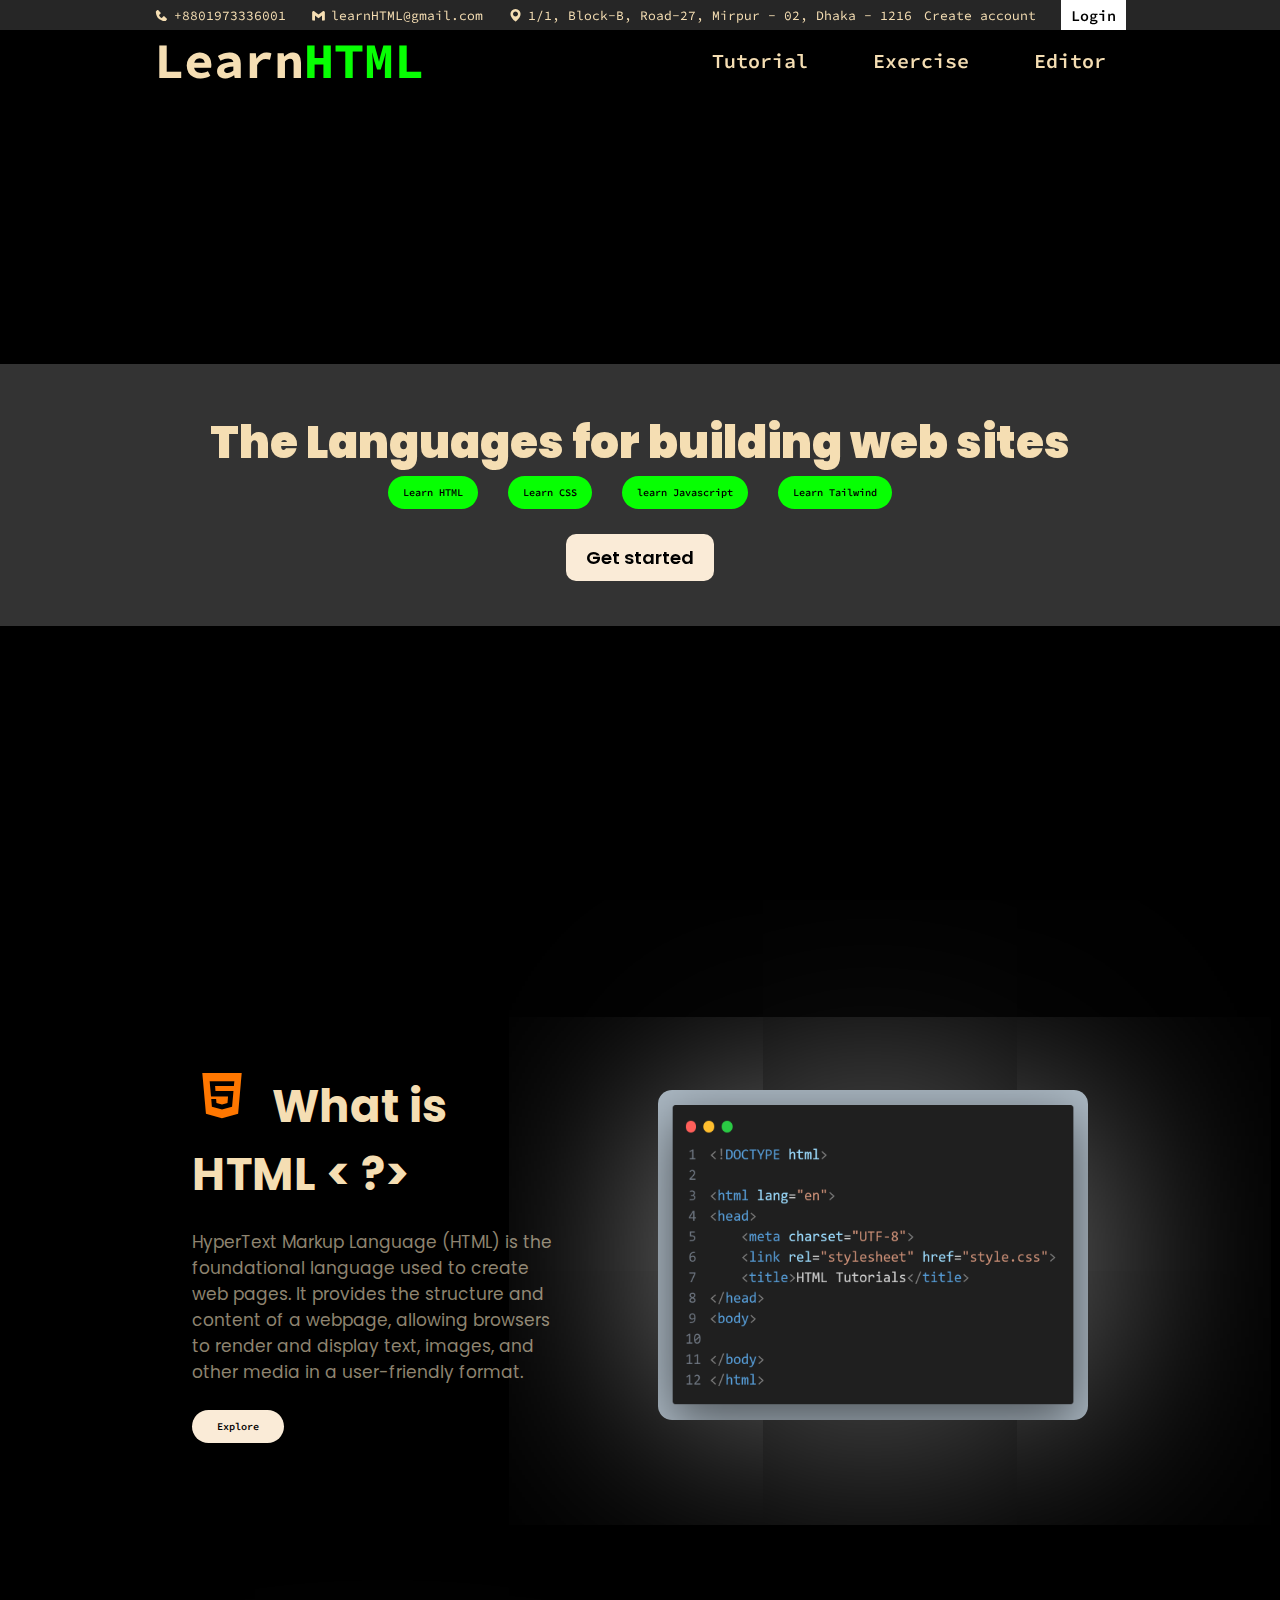
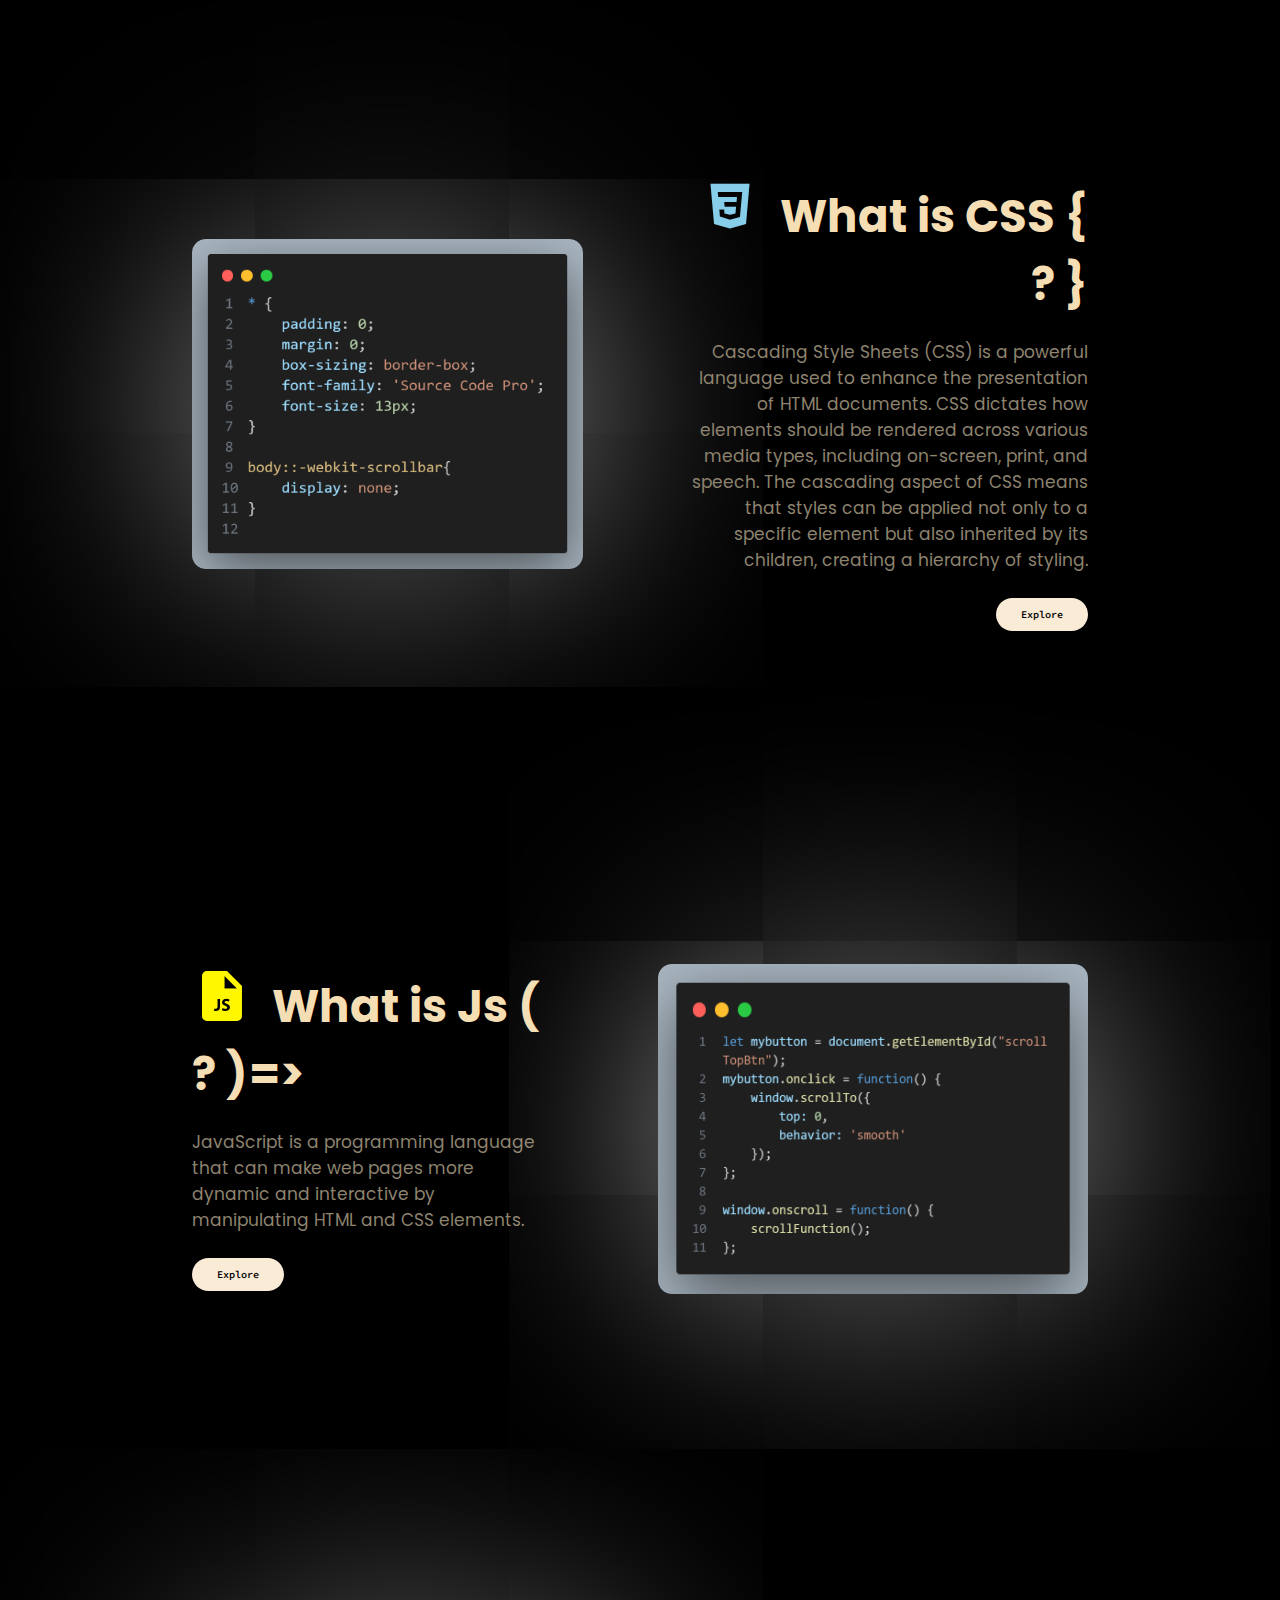
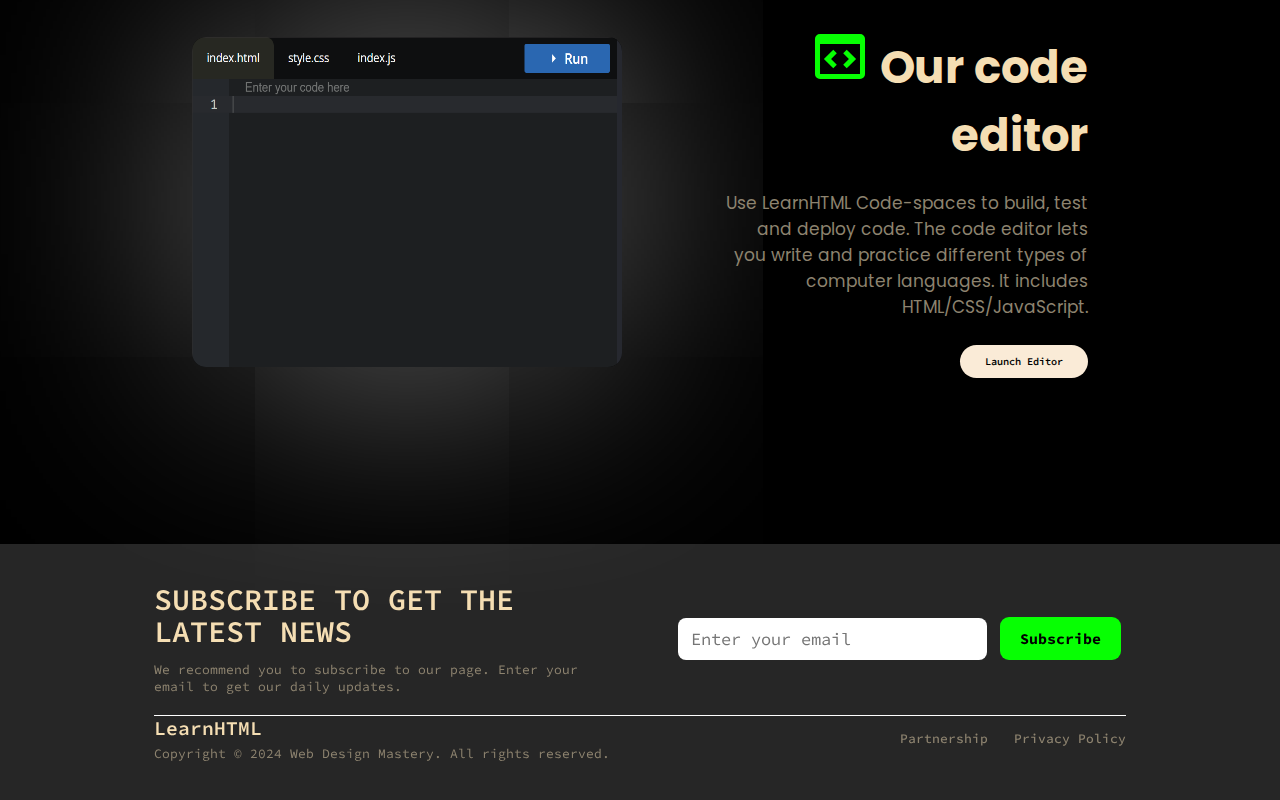
<file: BA/home.html>
<!DOCTYPE html>
<html lang="en">

<head>
    <meta charset="UTF-8">
    <meta name="viewport" content="width=device-width, initial-scale=1.0">
    <link href='https://unpkg.com/boxicons@2.1.4/css/boxicons.min.css' rel='stylesheet'>
    <link href="https://fonts.googleapis.com/css2?family=Source+Code+Pro:wght@400;700&display=swap" rel="stylesheet">
    <link rel="stylesheet" href="style.css">
    <title>Learn HTML</title>
</head>

<body>
    <header>
        <div class="secondaryNav">
            <ul>
                <li>
                    <i class='bx bxs-phone'></i>
                    <p>+8801973336001</p>
                </li>
                <li>
                    <i class='bx bxl-gmail'></i>
                    <p>learnHTML@gmail.com</p>
                </li>
                <li>
                    <i class='bx bxs-map'></i>
                    <p>1/1, Block-B, Road-27, Mirpur - 02, Dhaka - 1216</p>
                </li>
            </ul>
            <ul>
                <li><a href="#">Create account</a></li>
                <li id="login-btn"><a href="#">Login</a></li>
            </ul>
        </div>
        <div class="primaryNav">
            <h1>Learn<span id="HTML">HTML</span></h1>
            <ul>
                <li class="primaryList">
                    Tutorial
                    <ul class="dropdown">
                        <li>HTML</li>
                        <li>CSS</li>
                        <li>Javascript</li>
                    </ul>
                </li>
                <li class="primaryList">
                    Exercise
                    <ul class="dropdown">
                        <li>Beginner Exercises</li>
                        <li>Intermediate Exercises</li>
                        <li>Advanced Exercises</li>
                    </ul>
                </li>
                <li class="primaryList">Editor</li>
            </ul>
        </div>
    </header>
    <div class="hero-section">
        <div class="image-container">
            <div class="image">
                <h1>HTML</h1>
            </div>
            <div class="image">
                <h1>CSS</h1>
            </div>
            <div class="image">
                <h1>JS</h1>
            </div>
            <div class="image">
                <h1>AJAX</h1>
            </div>
        </div>
        <div class="hover">
            <p>The Languages for building web sites</p>
            <div class="buttons">
                <a href="#">Learn HTML</a>
                <a href="#">Learn CSS</a>
                <a href="#">learn Javascript</a>
                <a href="#">Learn Tailwind</a>
            </div>
            <div class="getstarted">
                <a href="">Get started</a>
            </div>
        </div>
    </div>
    <div class="portion html">
        <div class="text">
            <h1><i class='bx bxl-html5'></i> &nbsp;What is HTML < ?>
            </h1>
            <p>
                HyperText Markup Language (HTML) is the foundational language used to create web pages. It provides the
                structure and content of a webpage, allowing browsers to render and display text, images, and other
                media in a user-friendly format.
            </p>
            <button class="getstarted">Explore</button>
        </div>
        <img src="HTML.png" alt="html image" width="430px" height="330px">
    </div>
    <div class="portion css">
        <img src="CSS.png" alt="html image" width="430px" height="330px">
        <div class="text">
            <h1><i class='bx bxl-css3'></i> &nbsp;What is CSS { ? } </h1>
            <p>
                Cascading Style Sheets (CSS) is a powerful language used to enhance the presentation of HTML documents.
                CSS dictates how elements should be rendered across various media types, including on-screen, print, and
                speech. The cascading aspect of CSS means that styles can be applied not only to a specific element but
                also inherited by its children, creating a hierarchy of styling.
            </p>
            <button class="getstarted">Explore</button>
        </div>
    </div>
    <div class="portion js">
        <div class="text">
            <h1><i class='bx bxs-file-js'></i> &nbsp;What is Js ( ? )=></h1>
            <p>
                JavaScript is a programming language that can make web pages more dynamic and interactive by
                manipulating HTML and CSS elements.
            </p>
            <button class="getstarted">Explore</button>
        </div>
        <img src="Js.png" alt="html image" width="430px" height="330px">
    </div>
    <div class="portion editor">
        <img src="image.png" width="430px" height="330px">
        <div class="text">
            <h1><i class='bx bx-code-block'></i>&nbsp;Our code editor</h1>
            <p>
                Use LearnHTML Code-spaces to build, test and deploy code. The code editor lets you write and practice
                different types of computer languages. It includes HTML/CSS/JavaScript.
            </p>
            <button class="getstarted">Launch Editor</button>
        </div>
    </div>
    <footer>
        <div class="footer__container">
            <div class="footer__content">
                <h1>SUBSCRIBE TO GET THE LATEST NEWS</h1>
                <p>
                    We recommend you to subscribe to our page. Enter your email to
                    get our daily updates.
                </p>
            </div>
            <div class="footer__form">
                <form action="/">
                    <input type="text" placeholder="Enter your email" />
                    <button>Subscribe</button>
                </form>
            </div>
        </div>
        <div class="footer__bar">
            <div class="footer__logo">
                <h1><a href="#">LearnHTML</a></h1>
                <p>Copyright © 2024 Web Design Mastery. All rights reserved.</p>
            </div>
            <ul class="footer__nav">
                <li class="footer__link"><a href="#">Partnership</a></li>
                <li class="footer__link"><a href="#">Privacy Policy</a></li>
            </ul>
        </div>
    </footer>
</body>

</html>
</file>
<file: BA/style.css>
@import url('https://fonts.googleapis.com/css2?family=Poppins:ital,wght@0,100;0,200;0,300;0,400;0,500;0,600;0,700;0,800;0,900;1,100;1,200;1,300;1,400;1,500;1,600;1,700;1,800;1,900&display=swap');

* {
    padding: 0;
    margin: 0;
    box-sizing: border-box;
    font-family: 'Source Code Pro';
    font-size: 13px;
}
body::-webkit-scrollbar{
    display: none;
}
body {
    position: relative;
    background-color: black;
    color: wheat;
}
a{
    text-decoration: none;
    color: wheat;
}
header {
    display: flex;
    flex-direction: column;
    position: sticky;
    top: 0;
    z-index: 1000;
}
.secondaryNav {
    width: 100vw;
    height: 30px;
    display: flex;
    justify-content: space-between;
    align-items: center;
    background-color: rgb(255, 255, 255, .15);
    padding: 0px 12%;
    color: wheat;
    backdrop-filter: blur(5px);
}
.secondaryNav ul , .primaryNav ul{
    display: flex;
    list-style: none;
    align-items: center;
    height: 100%;
    gap: 25px;
}
.secondaryNav ul li {
    display: flex;
    align-items: center;
    height: 100%;
    gap: 5px;
}
.secondaryNav ul li i{
    font-size: 15px;
}
#login-btn {
    background-color: white;
    transition: .6s;
}
#login-btn:hover{
    background-color: wheat;
    transition: .6s;
}
#login-btn a{
    color: black;
    font-size: 15px;
    font-weight: 600;
    padding: 0px 10px;
}






.primaryNav {
    width: 100vw;
    height: 60px;
    display: flex;
    justify-content: space-between;
    align-items: center;
    background-color: rgb(0, 0, 0);
    padding: 0px 12%;
    color: wheat;
}
.primaryNav h1 {
    font-size: 50px;
}
.primaryNav h1 span {
    font-size: 50px;
    color: rgb(7, 255, 3);
}
.primaryNav ul {
    list-style-type: none;
    margin: 0;
    padding: 0;
    display: flex;
}
.primaryNav .primaryList {
    position: relative;
    display: flex;
    align-items: center;
    height: 100%;
    font-size: 20px;
    font-weight: 600;
    transition: 0.6s;
    padding: 0 20px;
}
.primaryList:hover {
    cursor: pointer;
    padding: 0px 30px;
    background-color: rgba(255, 255, 255, 0.15);
    transition: 0.6s;
}
.primaryNav ul li ul.dropdown {
    display: none;
    position: absolute;
    top: 100%;
    left: 0;
    list-style-type: none;
    z-index: 1000;
    min-width: 200px;
}
.primaryNav ul li:hover ul.dropdown {
    display: block;
}
.primaryNav ul li ul.dropdown li {
    display: block;
    padding: 10px 20px;
    white-space: nowrap;
    font-size: 13px;
    background-color: rgba(0, 0, 0, 0.9);
    color: wheat;
    font-family: 'Poppins';
    font-weight: 300;
    border-bottom: 1px solid rgb(211, 211, 211, .5);
}
.primaryNav ul li ul.dropdown li:hover {
    background-color: rgba(7, 255, 3, 0.2);
}










.hero-section {
    width: 100%;
    height: calc(100vh - 90px);
    display: flex;
    justify-content: center;
    align-items: center;
    background-color: black;
    position: relative;
}
.image-container {
    position: relative;
    width: 100%;
    height: 100%;
    overflow: hidden;
}
.image {
    position: absolute;
    width: 100%;
    height: 100%;
    display: flex;
    justify-content: center;
    align-items: center;
    opacity: 0;
    animation: fadeInOut 20s infinite;
}
.image:nth-child(1) {
    animation-delay: 0s;
}
.image:nth-child(2) {
    animation-delay: 5s;
}
.image:nth-child(3) {
    animation-delay: 10s;
}
.image:nth-child(4) {
    animation-delay: 15s;
}
.image h1 {
    font-size: 10vw;
    margin: 0;
    text-align: center;
    color: white;
}
.hero-section h1 {
    font-family: 'Poppins';
    font-size: 40vw;
    letter-spacing: -10px;
    transform: scaleY(1.3);
    transform-origin: center;
    background: linear-gradient(45deg, #228B22, #3C5E36, #006D5B, #046307);
    background-size: 500%;
    background-clip: text;
    -webkit-background-clip: text;
    color: transparent;
    animation: colorChange 6s infinite linear;

}
@keyframes fadeInOut {
    0%, 20% {
        opacity: 1;
    }
    25%, 100% {
        opacity: 0;
    }
}
@keyframes colorChange {
    0% {
        background-position: 0% 50%;
    }
    50% {
        background-position: 100% 50%;
    }
    100% {
        background-position: 0% 50%;
    }
}








.hero-section .hover {
    position: absolute;
    top: (100%/2);
    left: 0;
    width: 100%;
    z-index: 100;
    display: flex;
    flex-direction: column;
    justify-content: center;
    align-items: center;
    color: wheat;
    background-color: rgba(255, 255, 255, 0.2);
    backdrop-filter: blur(5px);
    padding: 45px 0px;
    transition: .6s;
}
.hover:hover{
    background-color: rgba(255, 255, 255, 0.3);
    backdrop-filter: blur(13px);
    transition: .6s;
}
.hover p{
    font-family: 'Poppins';
    font-size: 3.5vw;
    font-weight: 900;
}
.hover .buttons {
    display: flex;
    align-items: center;
    justify-content: center;
    gap: 30px;
}
.buttons a {
    text-decoration: none;
    font-size: .8vw;
    font-weight: 600;
    padding: 10px 15px;
    border-radius: 35px;
    background-color:rgb(7, 255, 3);
    transition: .3s ease-out;
    color: black;
}
.buttons a:hover{
    transform: scale(1.1);
    transition: .5s;
}
.getstarted {
    background-color: antiquewhite;
    border-radius: 10px;
    margin-top: 25px;
    padding: 10px 20px;
    transition: .6s;
}
.getstarted:hover{
    background-color: wheat;
    transition: .6s;
}
.getstarted a{
    font-family: 'Poppins';
    color: black;
    font-size: 18px;
    font-weight: 600;
}










.portion {
    display: flex;
    align-items: center;
    gap: 8rem;
    padding: 13% 15%;
    background-color: black;
    color: wheat;
    transition: .6s;
}
.portion:hover{
    background-color: rgba(255, 255, 255, 0.05);
    transition: .3s;
}
.portion img{
    box-shadow: 0px 0px 300px -40px white;
    border-radius: 14px;
}
.portion button {
    border: none;
    font-size: .8vw;
    font-weight: 600;
    padding: 10px 25px;
    border-radius: 35px;
    transition: .5s;
}
.portion button:hover{
    border-radius: 4px;
    transform: scale(1.1);
    color: black;
    transition: .5s;
}
.portion .text{
    width: 500px;
}
.portion i{
    font-size: 60px;
}
.portion h1{
    font-family: 'Poppins';
    font-size: 45px;
    margin-bottom: 20px;
}
.portion p{
    font-size: 17px;
    font-family: 'Poppins';
    color: rgb(141, 131, 111);
}
.html i{
    color: rgb(255, 119, 0);
}
.css {
    justify-content: right;
}
.css .text{
    text-align: right;
}
.css i{
    color: skyblue;
}
.js i{
    color: rgb(255, 247, 0);
}
.editor {
    justify-content: right;
}
.editor .text{
    text-align: right;
}
.editor i{
    color: rgb(7, 255, 3);
}











footer {
    background-color: rgb(255, 255, 255 , .15);
    backdrop-filter: blur(5px);
    padding: 3% 12%;

}
.footer__container {
    display: grid;
    grid-template-columns: repeat(2, 1fr);
    gap: 5rem;
    align-items: center;
    border-bottom: 1px solid white;
    padding-bottom: 20px;
}
.footer__content h1 {
    margin-bottom: 1rem;
    font-size: 30px;
    font-weight: 600;
    line-height: 2.5rem;
}
.footer__form form {
    width: 100%;
    max-width: 600px;
    margin-inline: auto;
    padding: 5px;
    display: flex;
    align-items: center;
    gap: 1rem;
    border-radius: 10px;
}
.footer__form input {
    width: 100%;
    padding: 10px 1rem;
    outline: none;
    border: none;
    font-size: 17px;
    border-radius: 8px;
}
.footer__form button {
    padding: 12px 20px;
    outline: none;
    border: none;
    font-size: 15px;
    font-weight: 700;
    color: black;
    background-color: rgb(7, 255, 3);
    border-radius: 9px;
    transition: .4s;
}
.footer__form button:hover {
    background-color: rgb(34, 172, 34);
    transition: .4s;
}
.footer__bar {
    display: flex;
    align-items: center;
    justify-content: space-between;
    gap: 2rem;
}
.footer__logo h1 a {
    font-size: 1.5rem;
    font-weight: 600;
}
.footer__logo p , .footer__container p{
    margin-top: 5px;
    font-size: 1rem;
    color: rgb(141, 131, 111);
}
.footer__nav {
    list-style: none;
    display: flex;
    align-items: center;
    gap: 2rem;
}
.footer__link a {
    font-weight: 500;
    color: rgb(141, 131, 111);
    white-space: nowrap;
}
</file>
